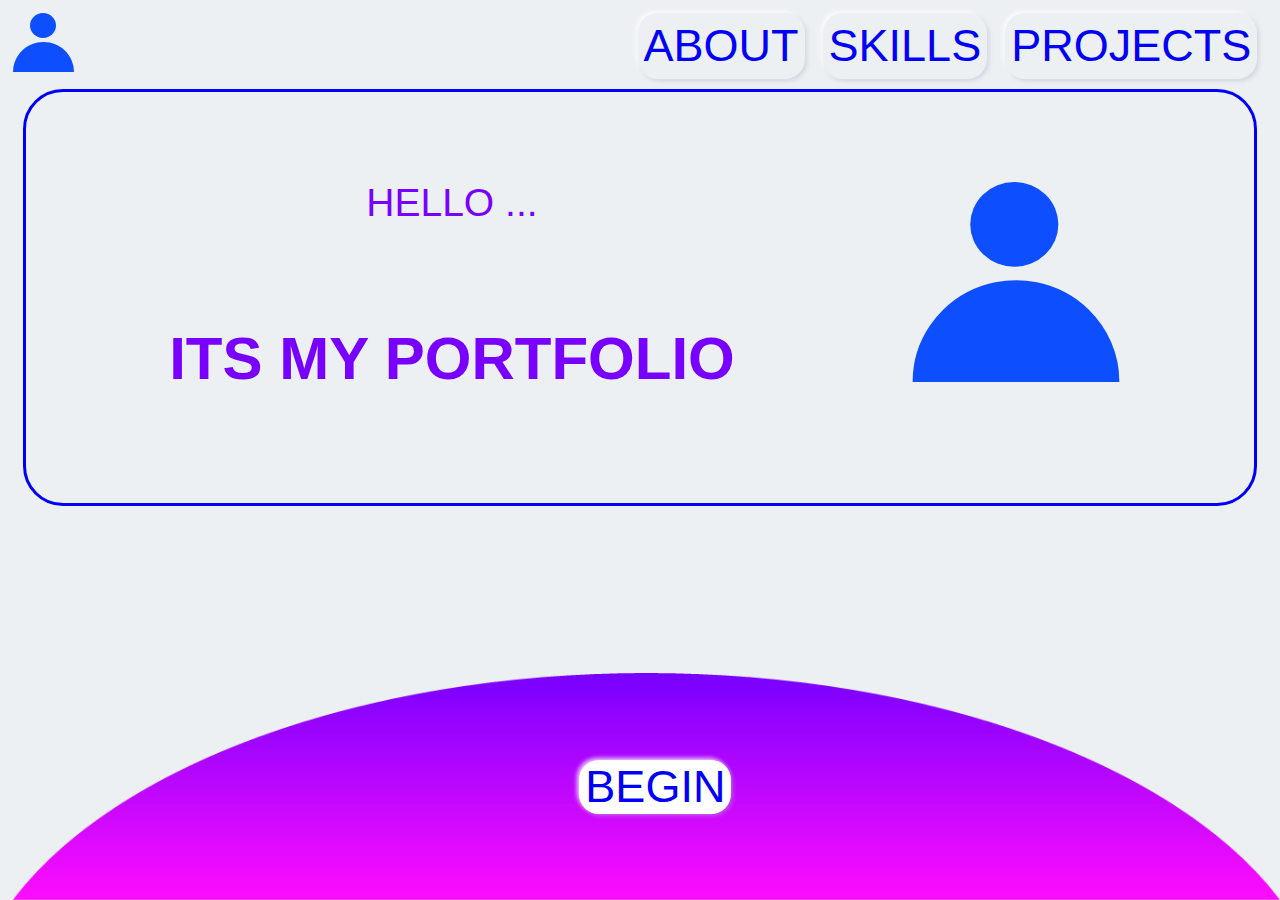
<file: index.html>
<!DOCTYPE html>
<html lang="en">
<head>
    <meta charset="UTF-8">
    <meta name="viewport" content="width=device-width, initial-scale=1.0">
    <link rel="stylesheet" href="stylemob.css">
    <link href="https://fonts.googleapis.com/css2?family=Open+Sans:wght@100&family=Roboto:ital,wght@1,100&display=swap" rel="stylesheet">
    <title>Portfolio</title>
</head>
<body>
    
    <nav class="nav-bar">
        <div >
            <img class="logo1" src="logo.svg" alt="">
        </div>
        <div class="nav-btns">
            <button class="btn about">ABOUT</button>
            <button class="btn skills">SKILLS</button>
            <button class="btn projects">PROJECTS</button>
        </div>
    </nav>

    <section class="main-body">
        <div class="body-text">
            <p class="sec-text">HELLO ...</p>
            <p class="pri-text">ITS MY PORTFOLIO</p>
        </div>
        <div >
            <img class="logo2" src="logo.svg" alt="">
        </div>
    </section>

    <footer class="footer">
       <img class="footer-svg" src="footer.png" alt="">
       <button class="btn begin">BEGIN</button>
    </footer>

    
    
</body>
</html>
</file>
<file: stylemob.css>
/* variables */

:root{
    --primary: #7700FF;
    --secondary: #0000F8;
}

/* reset */

body{
    margin: 1vw;
    padding: 0;
    text-decoration: none;
    background: #ECF0F3;
    font-family: sans-serif;

    /*  grid */
    display: grid;
    grid-template-areas: 'menu'
                         'welcome '
                         'logo '
                         'footer';
}

/* base styles */

.btn{
    border: none;
    color: var(--secondary);
    background:transparent;
    outline: none;
    border-radius: 20px;
    box-shadow: 2px 2px 4px rgba(174,174,192,0.4),
                -2px -2px 4px rgba(255,255,255,0.8);
    
    
}

.btn:hover{

    color: white;
    background-color: var(--primary);

}

.footer{

    position: absolute;
    display: flex;
    justify-content: center;
    align-items: center;
    grid-area: footer;
    bottom: 0;

}

.footer-svg{

   width: 99vw;
   flex: 1;
   
    
}



.begin{
    
    
   position: absolute;
   background-color: white;    
    
}

.nav-btns{
    
    display: flex;
    
}



.nav-bar{
    display: flex;
    grid-area: menu;
    justify-content: space-between;
    margin-right: 10px;

}

.main-body{
    grid-area: welcome;
    display: grid;
    
   
    margin: 10px 10px;
    border: solid var(--secondary);
    border-radius: 40px;
    padding: 50px ;
    
    
}
.logo2{
    height: 150px;
    width: 100%;
         
        
}

/* fonts */

.sec-text{

    color: var(--primary);
    font-size: 1.3em;
    
    
}

.pri-text{

    color: var(--primary);
    font-size: 2em ;
    font-weight: 700;
   
    
}

.body-text{
    display: flex;
    flex-direction: column;
    align-items: center;
}

.btn{

    font-size: 1.5em;
    margin-left: 2vh;
}



/* mobile styles */



/* small tablet styles */

@media (min-width: 620px){
    
    body{
        font-size: 18px ;
    }
}

/* large tablets and laptop styles */

@media (min-width: 960px) {
    body{
        font-size: 20px ;
    }
    .main-body{
        grid-template-columns: 2fr 1fr
    }
    
}

/* desktop styles */

@media (min-width: 1200px) {
    body{
        font-size: 30px ;
    }
    .main-body{
        grid-template-columns: 2fr 1fr
    }
    .logo2{
        height: 200px;
        margin-top: 40px;
    }
    
    
}
</file>
